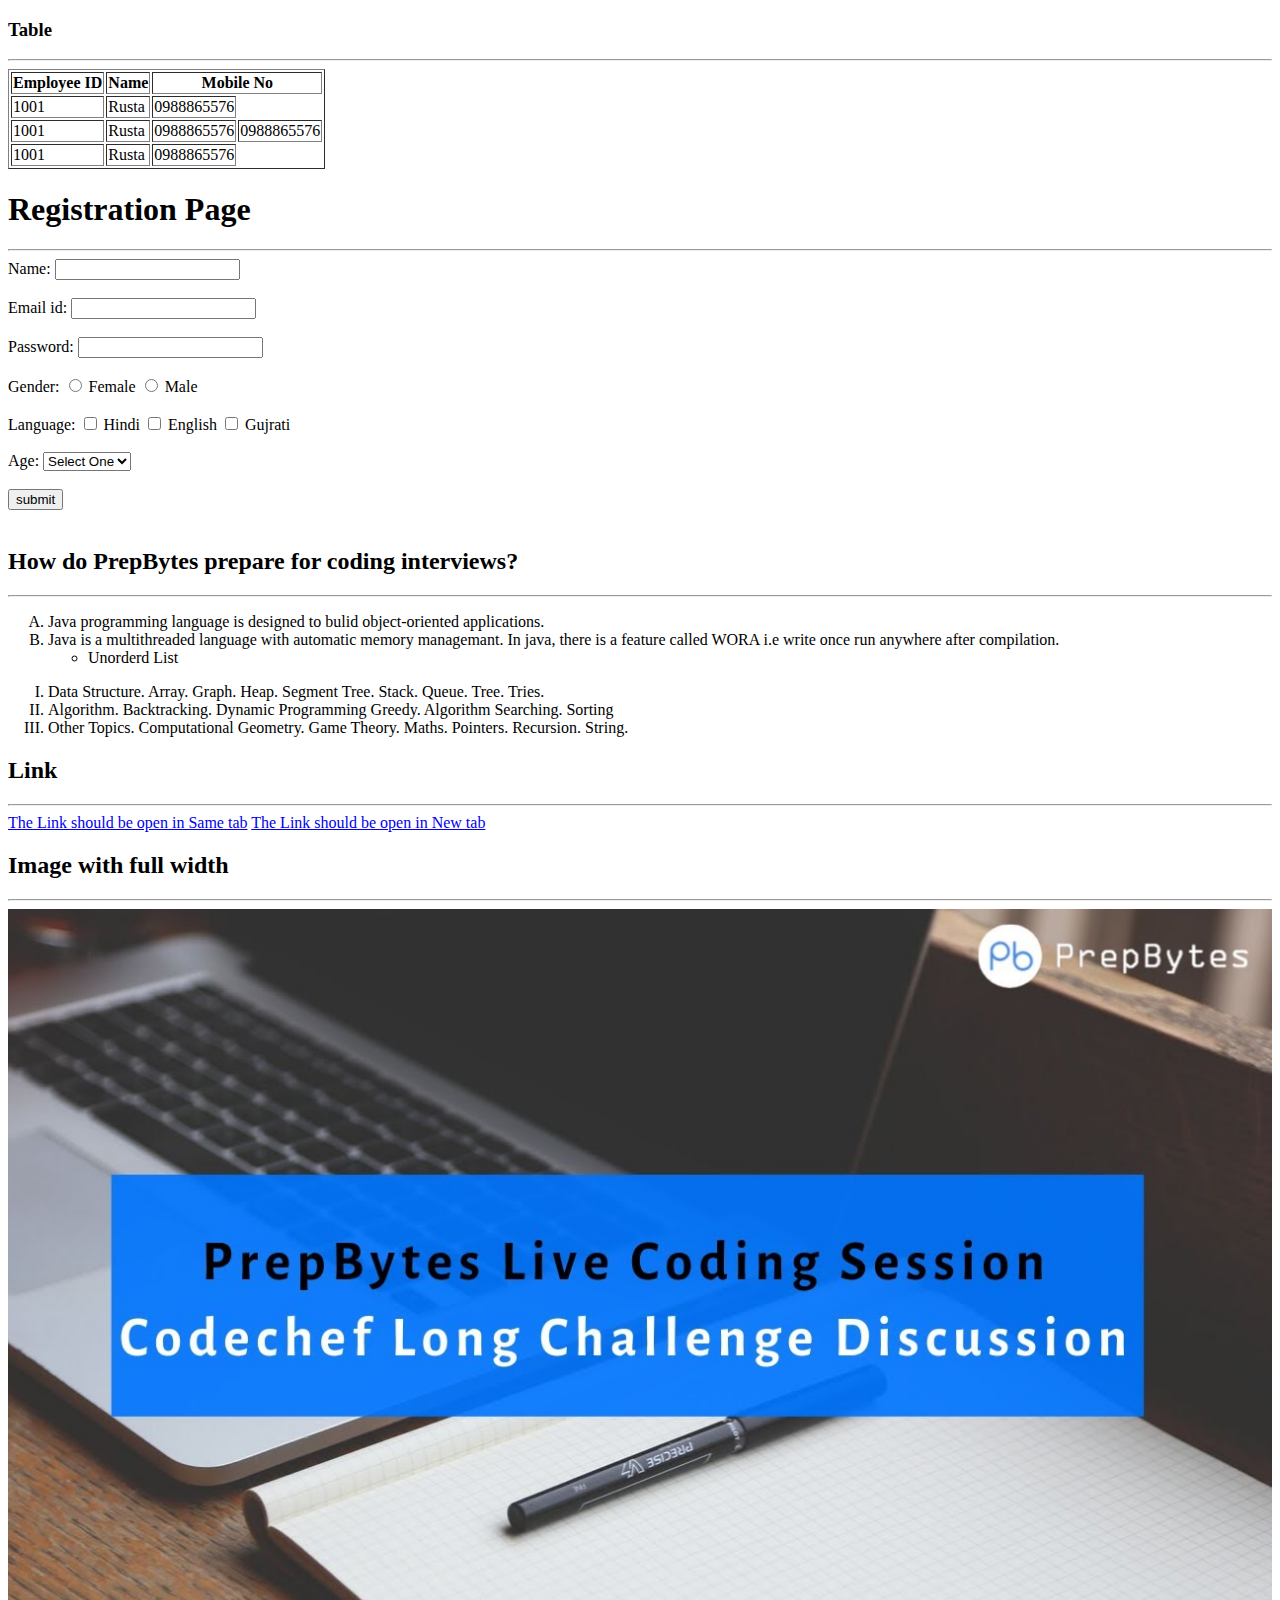
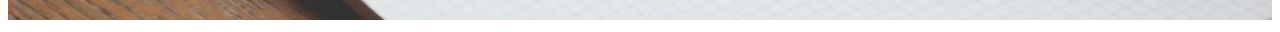
<file: index.html>
<!DOCTYPE html>
<html lang="en">

<head>
    <meta charset="UTF-8">
    <meta http-equiv="X-UA-Compatible" content="IE=edge">
    <meta name="viewport" content="width=device-width, initial-scale=1.0">
    <title>Live Project</title>
</head>

<body>
    <h3>Table</h3>
    <hr>
    <table border="1px solid black">
        <thead>
            <tr>

                <th>Employee ID</th>
                <th>Name</th>
                <th colspan="2">Mobile No</th>
            </tr>
        </thead>
        <tbody>
            <tr>
                <td>1001</td>
                <td>Rusta</td>
                <td>0988865576</td>
            </tr>
            <tr>
                <td>1001</td>
                <td>Rusta</td>
                <td>0988865576</td>
                <td>0988865576</td>
            </tr>
            <tr>
                <td>1001</td>
                <td>Rusta</td>
                <td>0988865576</td>
            </tr>
        </tbody>
    </table>

    <h1>Registration Page</h1>
    <hr>
    <form action="" method="get">
        <div>
            <label>Name:
                <input type="text" name="name">
            </label>
        </div><br>
        <div>
            <label>Email id:
                <input type="email" name="email">
            </label>
        </div><br>
        <div>
            <label>Password:
                <input type="password" name="password">
            </label>
        </div><br>
        <div>
            <label>Gender:
                <input type="radio" name="gender">
                Female
                <input type="radio" name="gender">
                Male
            </label>
        </div><br>
        <div>
            <label>Language:
                <input type="checkbox" name="lang">
                Hindi
                <input type="checkbox" name="lang">
                English
                <input type="checkbox" name="lang">
                Gujrati
            </label>
        </div><br>
        <div>
            <label>Age:

                <select name="Age">
                    <option value="select">Select One</option>
                    <option value="20">20</option>
                </select>
            </label>
        </div><br>
        <div>
            <input type="submit" value="submit">
        </div><br>
    </form>

    <h2>How do PrepBytes prepare for coding interviews?</h2>
    <hr>
    <ol type="A">
        <li>Java programming language is designed to bulid object-oriented applications.</li>
        <li>Java is a multithreaded language with automatic memory managemant. In java, there is a feature called WORA
            i.e write once run anywhere after compilation. </li>
        <ul type="circle">
            <li>Unorderd List</li>
        </ul>
    </ol>
    <ol type="I">
        <li>Data Structure. Array. Graph. Heap. Segment Tree. Stack. Queue. Tree. Tries. </li>
        <li>Algorithm. Backtracking. Dynamic Programming Greedy. Algorithm Searching. Sorting</li>
        <li>Other Topics. Computational Geometry. Game Theory. Maths. Pointers. Recursion. String.</li>
    </ol>

    <h2>Link</h2>
    <hr>
    <a
        href="https://www.prepbytes.com/?utm_source=gadbrandkeyword&utm_medium=prepbyteskeyword&utm_campaign=brandcampaign&gclid=CjwKCAiAl9efBhAkEiwA4ToritSkjxL2Vb53uxcJBVoyTNwN3W4RHOhVdf3z9tDN4s-j_0clpZeNqhoChxUQAvD_BwE">The
        Link should be open in Same tab</a>
    <a href="https://www.prepbytes.com/?utm_source=gadbrandkeyword&utm_medium=prepbyteskeyword&utm_campaign=brandcampaign&gclid=CjwKCAiAl9efBhAkEiwA4ToritSkjxL2Vb53uxcJBVoyTNwN3W4RHOhVdf3z9tDN4s-j_0clpZeNqhoChxUQAvD_BwE"
        target="_blank">The Link should be open in New tab</a>

    <h2>Image with full width</h2>
    <hr>
    <img src="image.jpg" alt="image full width" width="100%">
</body>

</html>
</file>
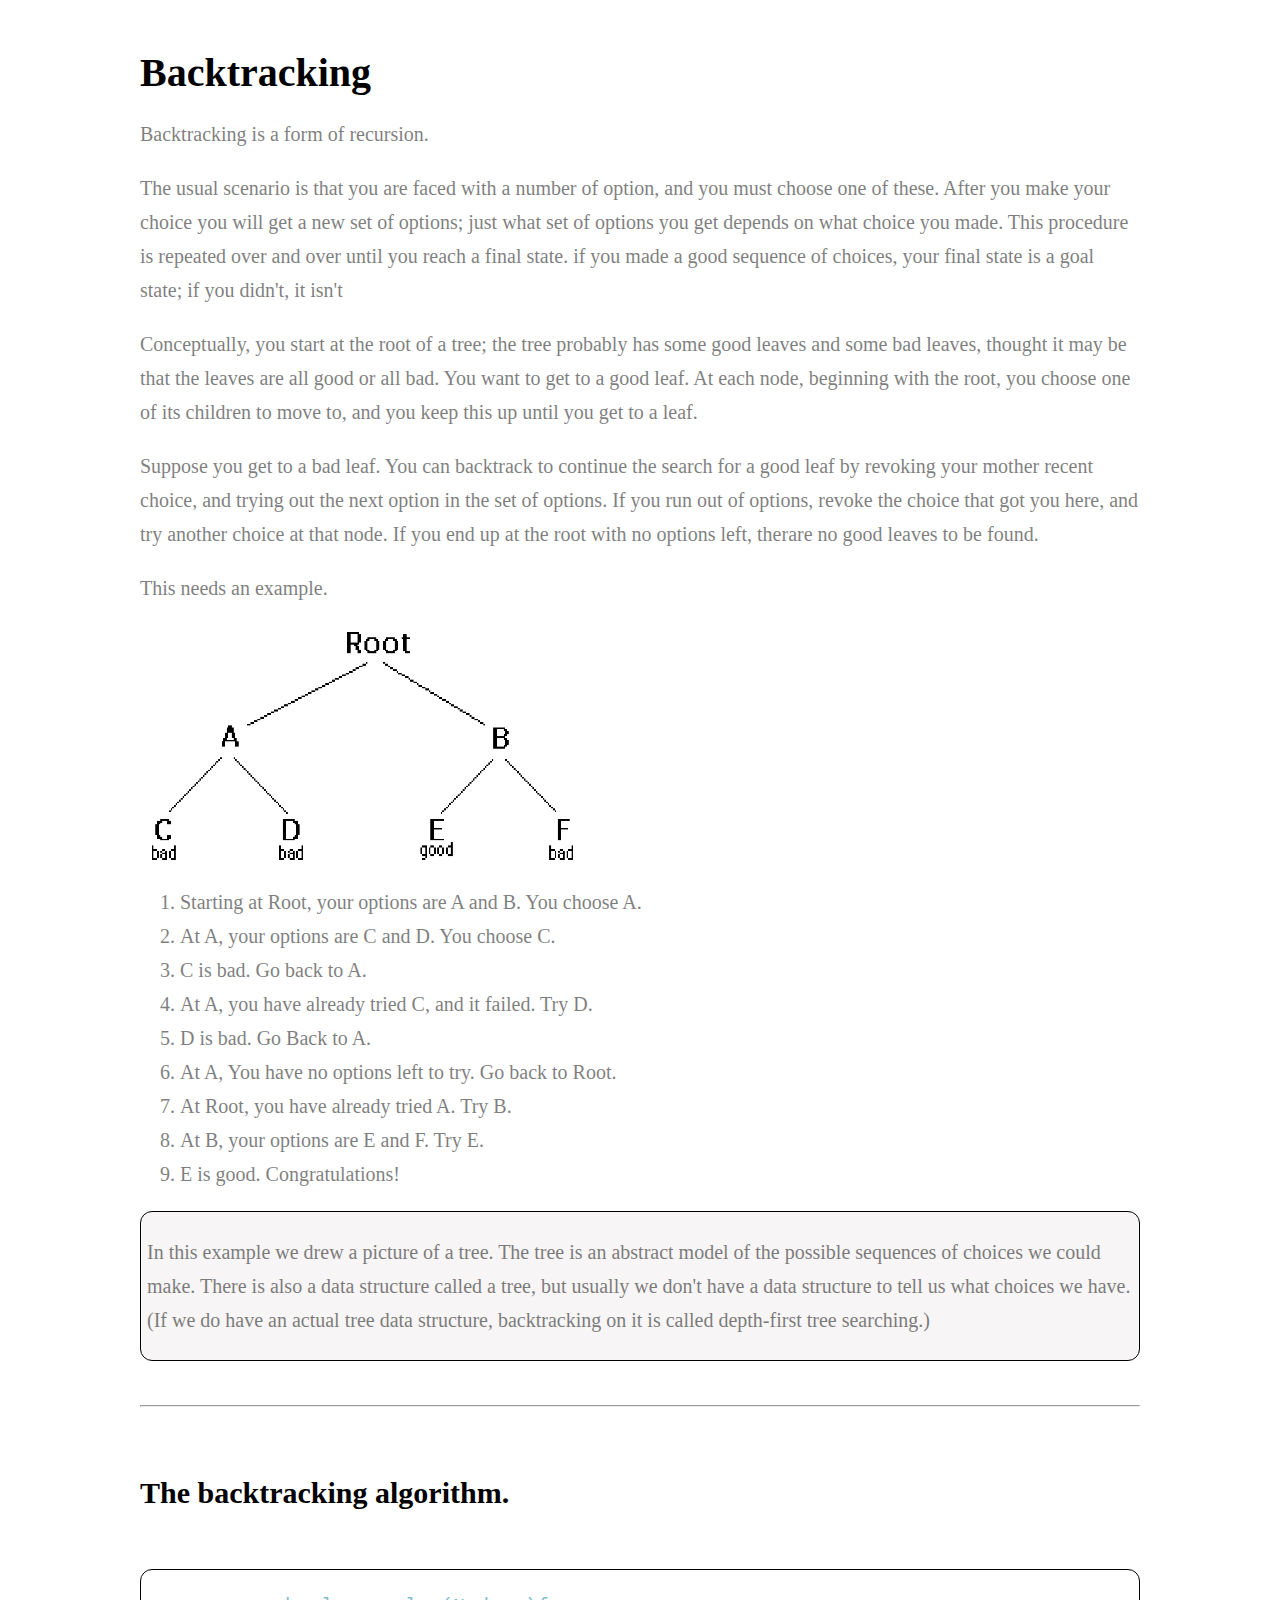
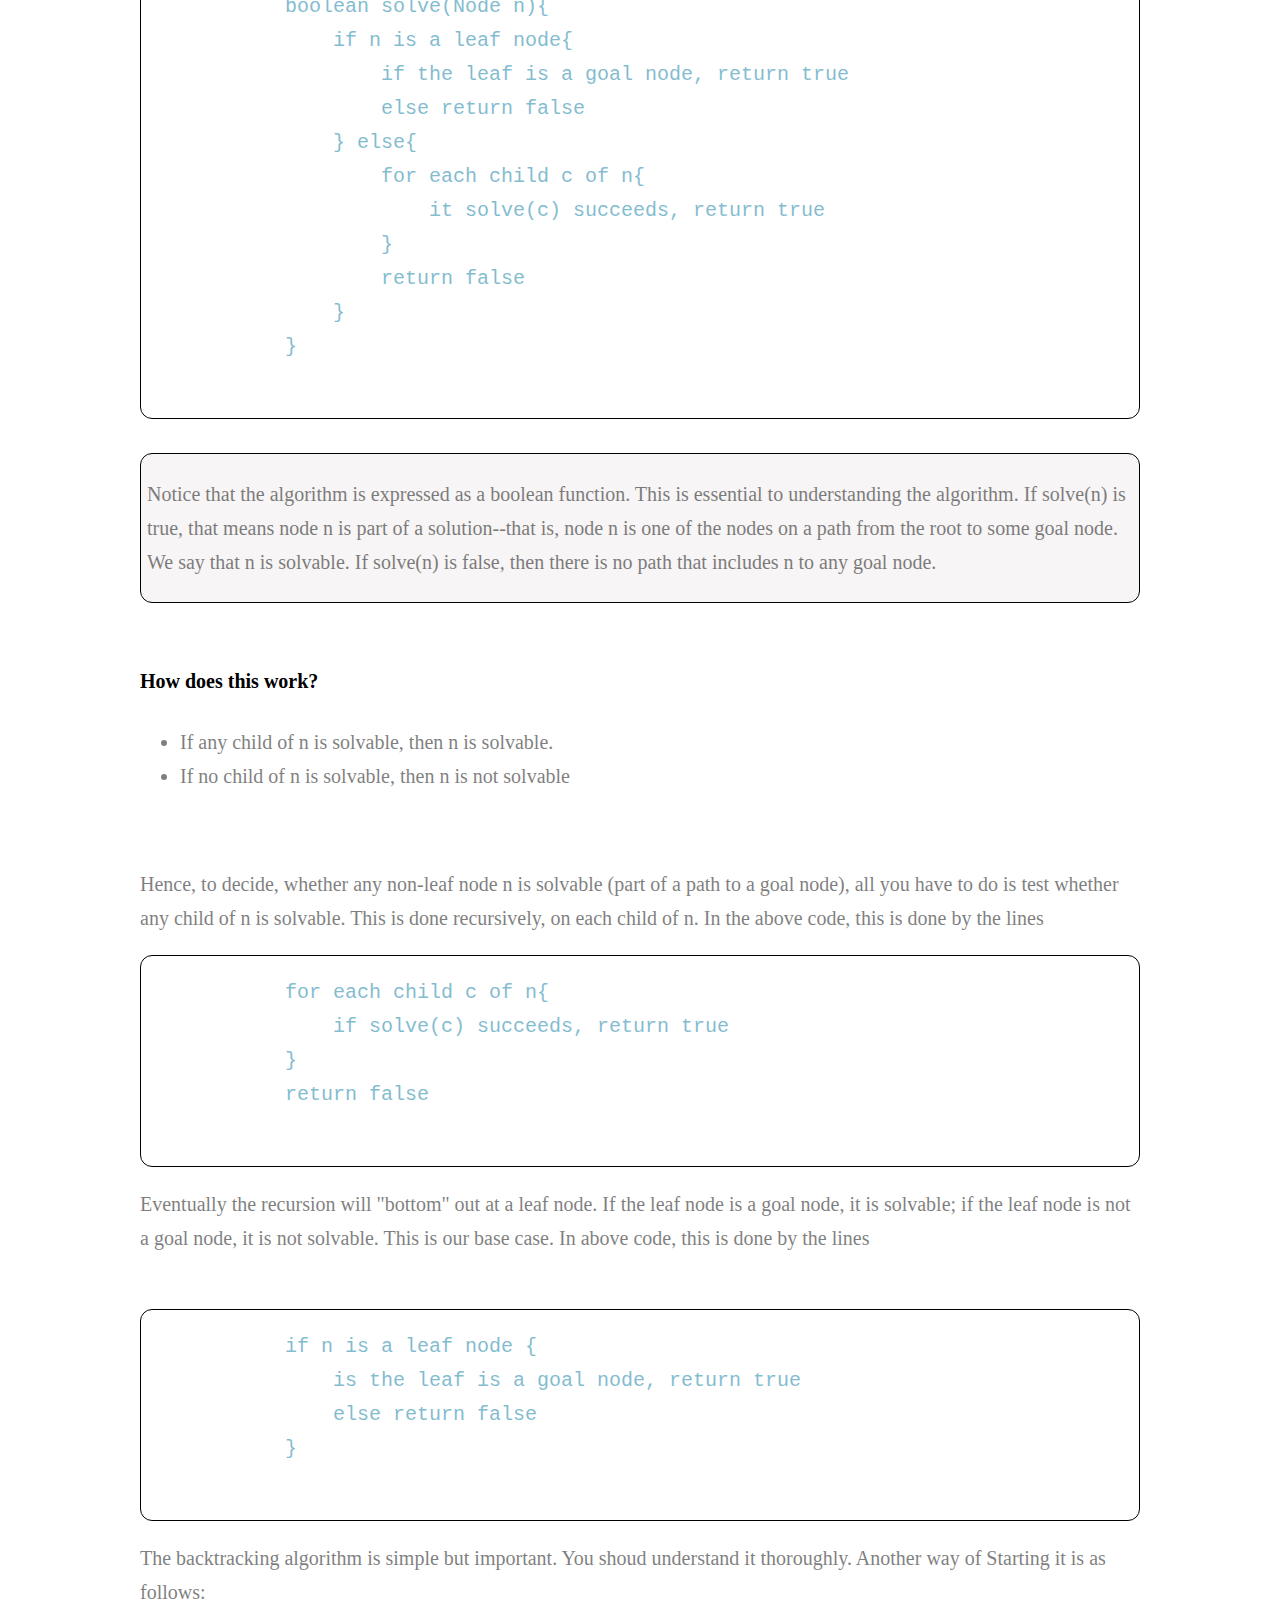
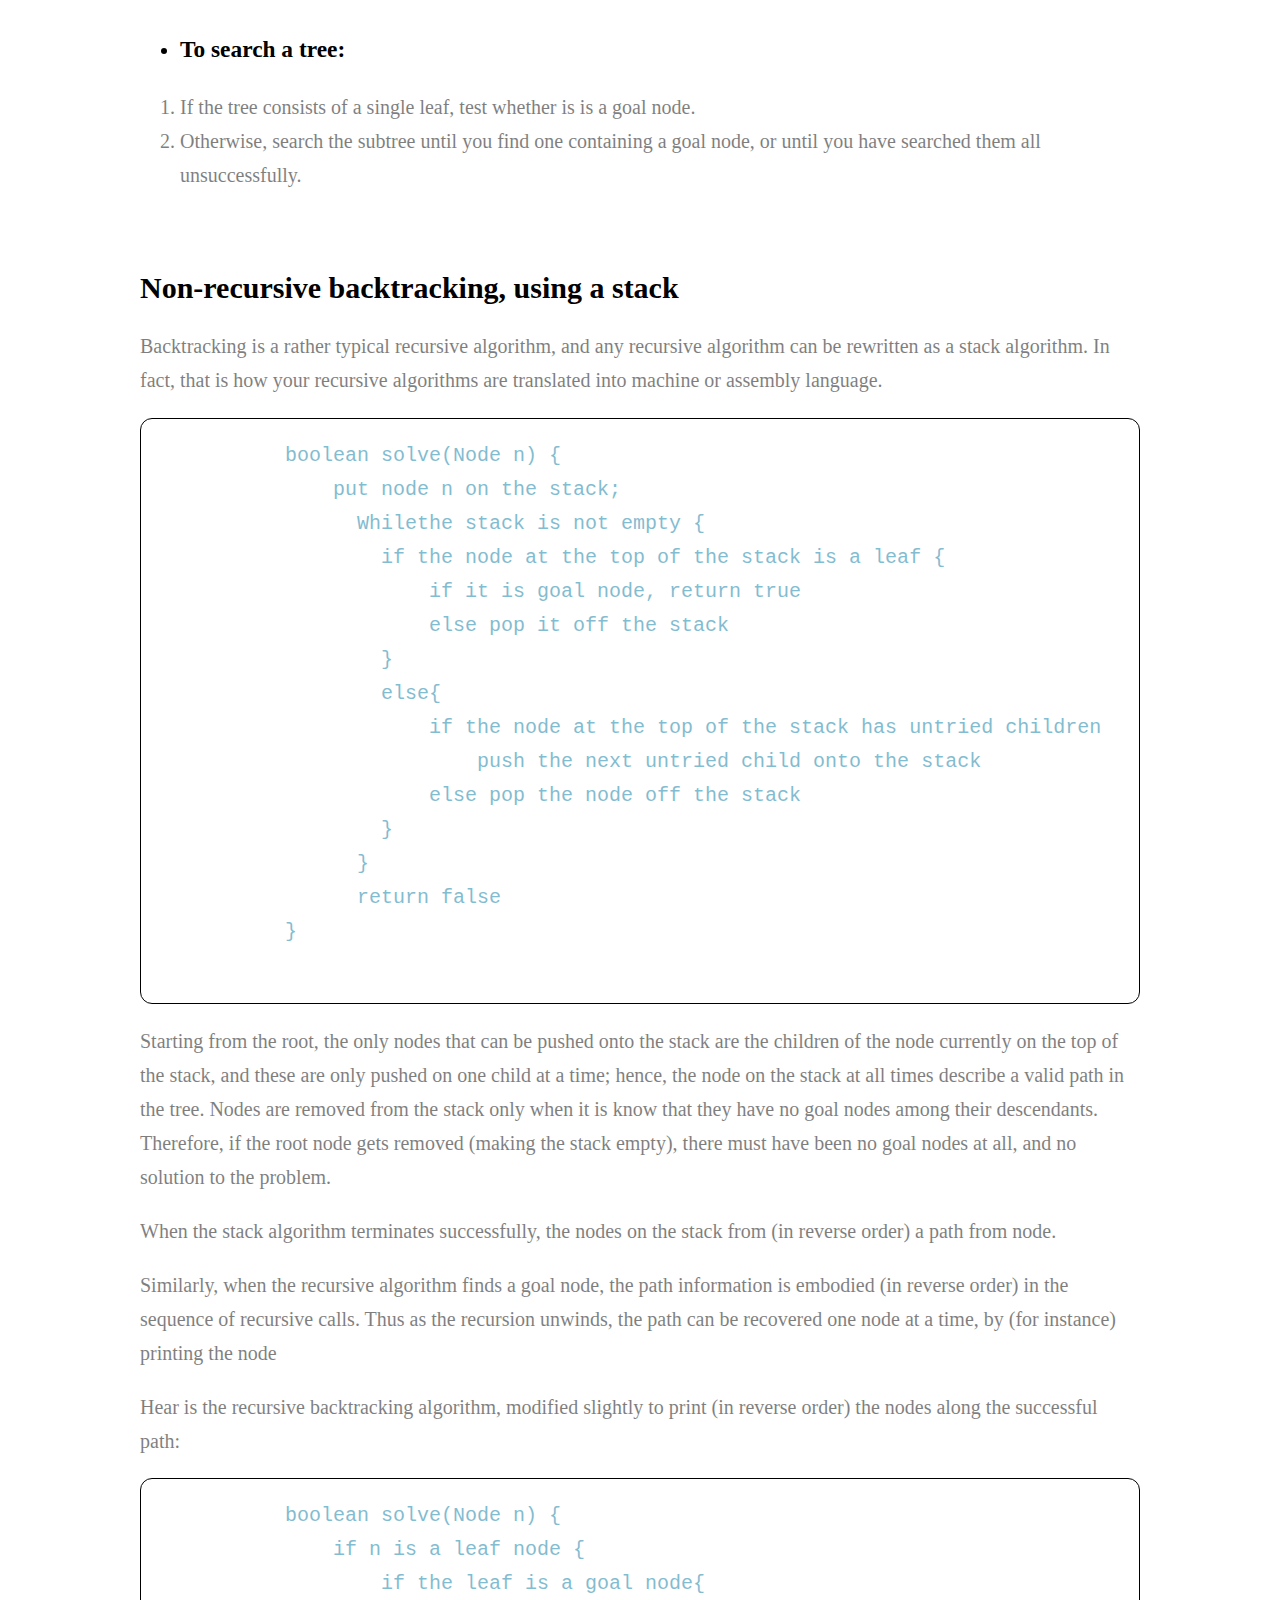
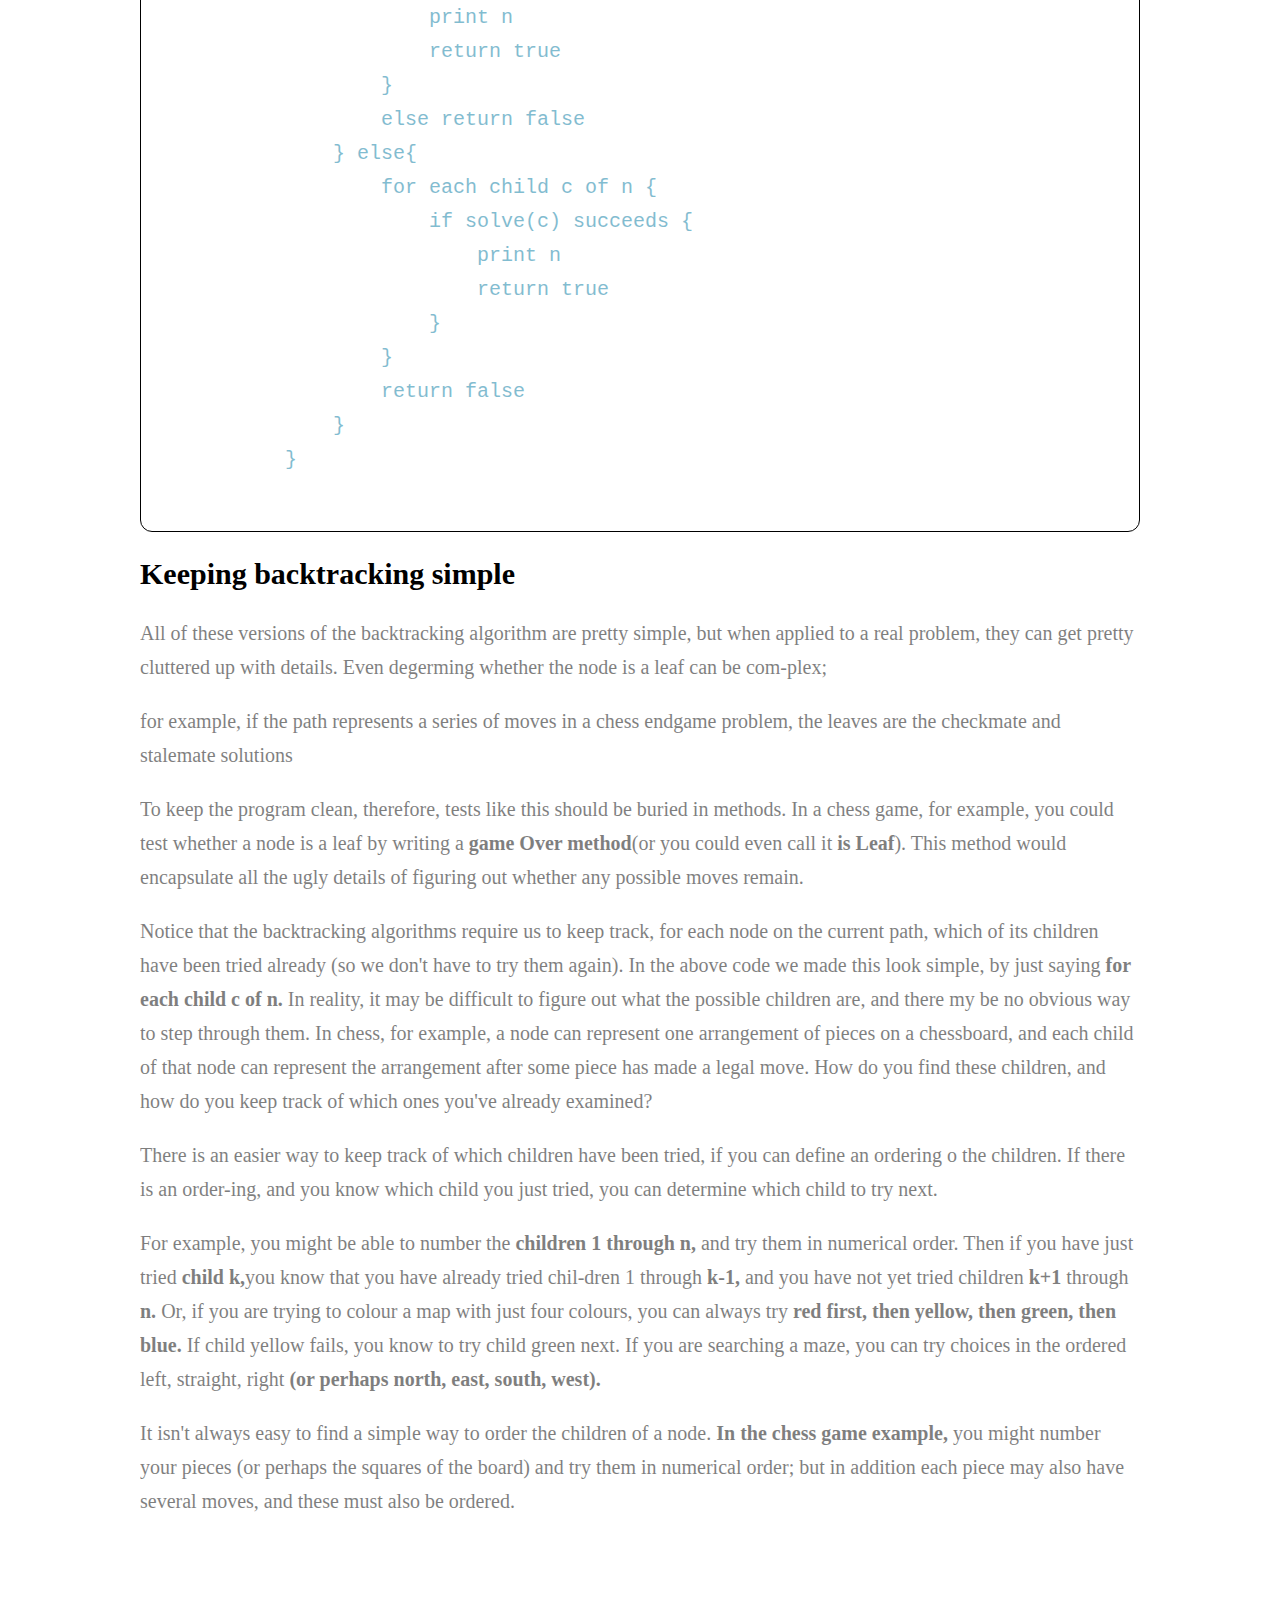
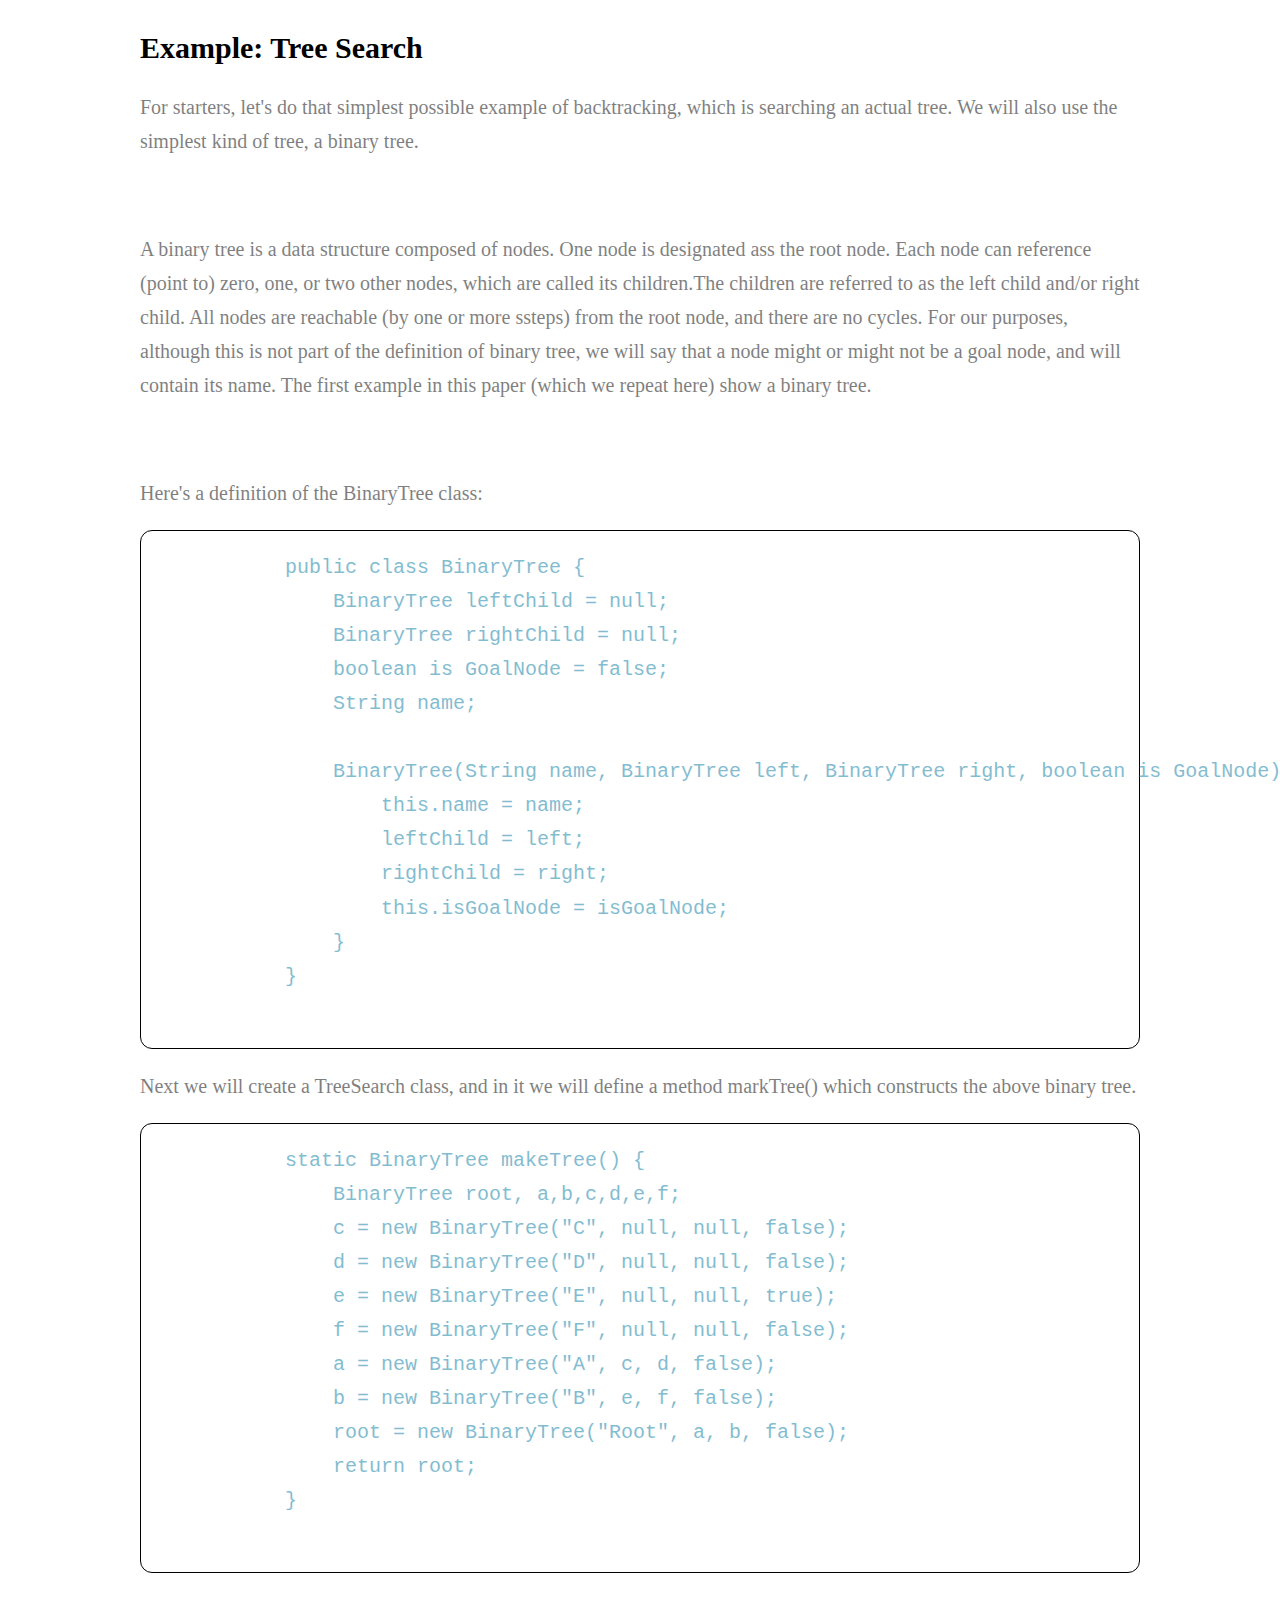
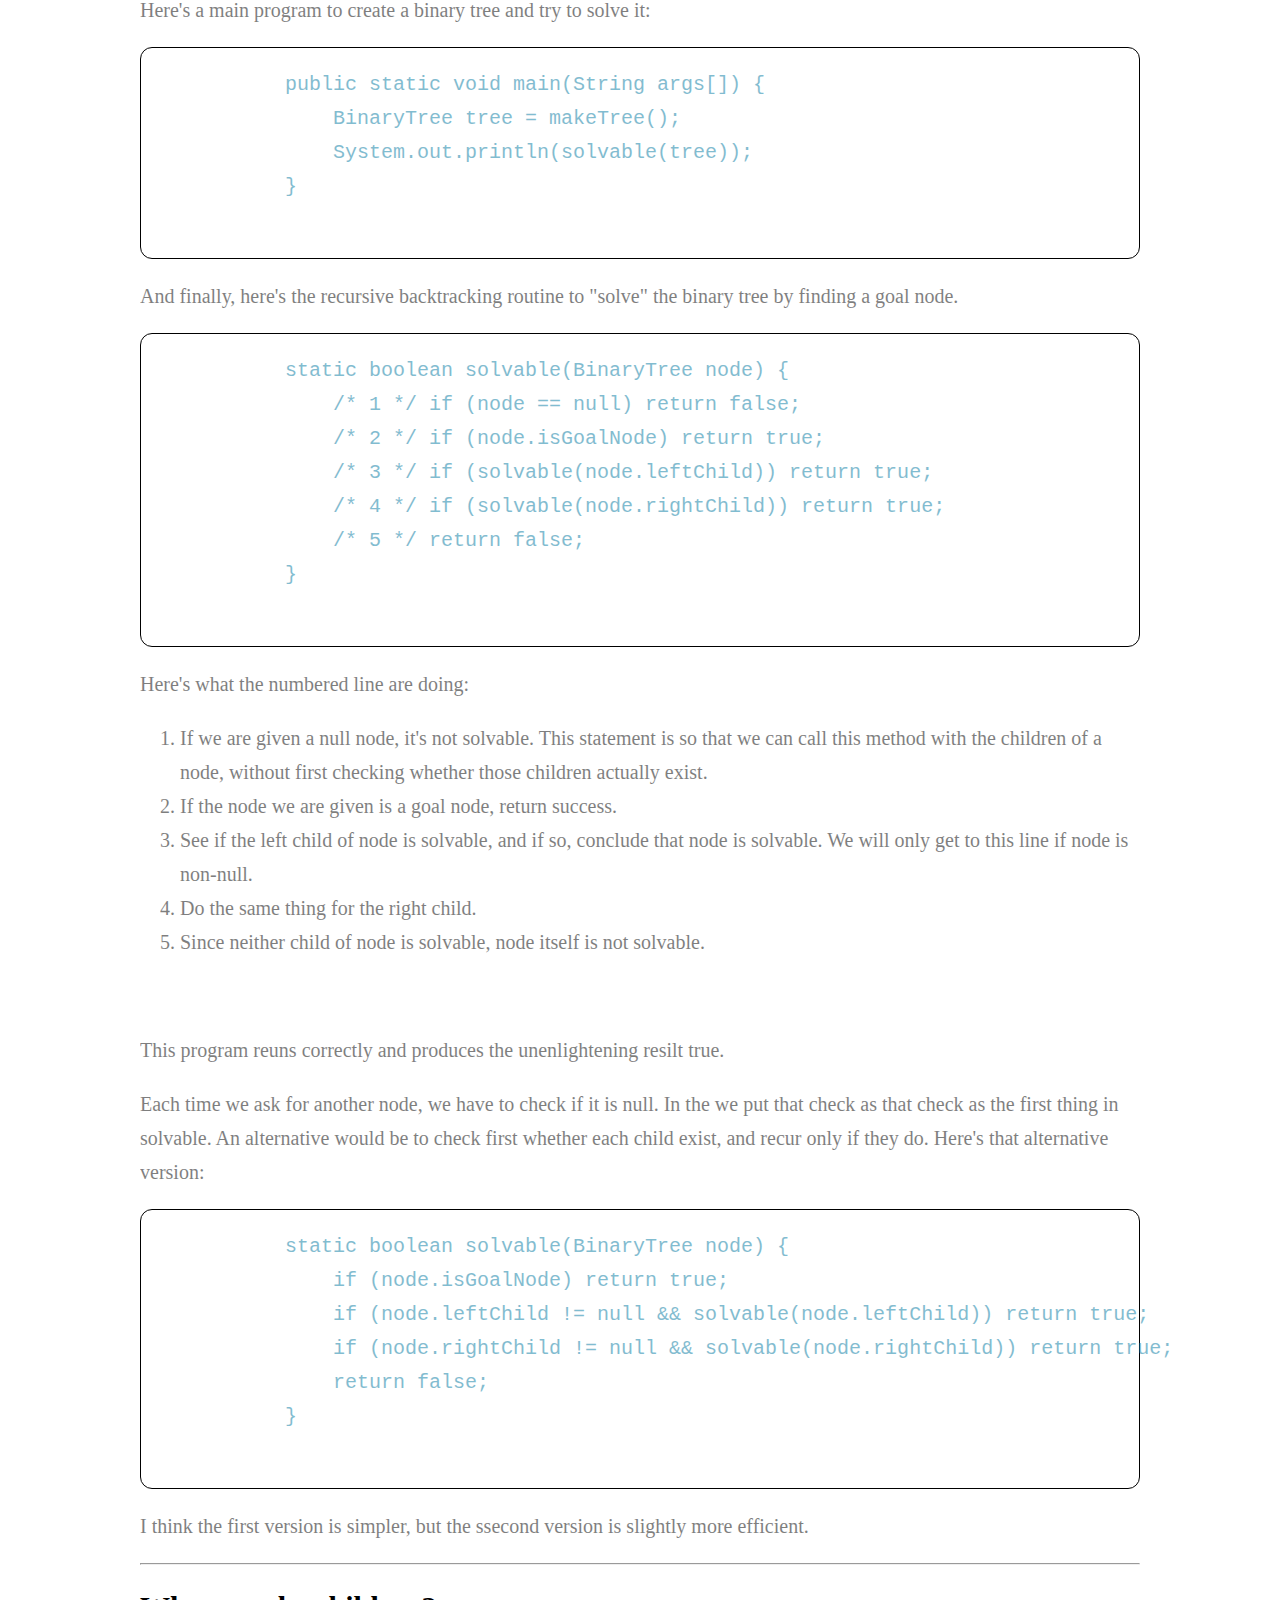
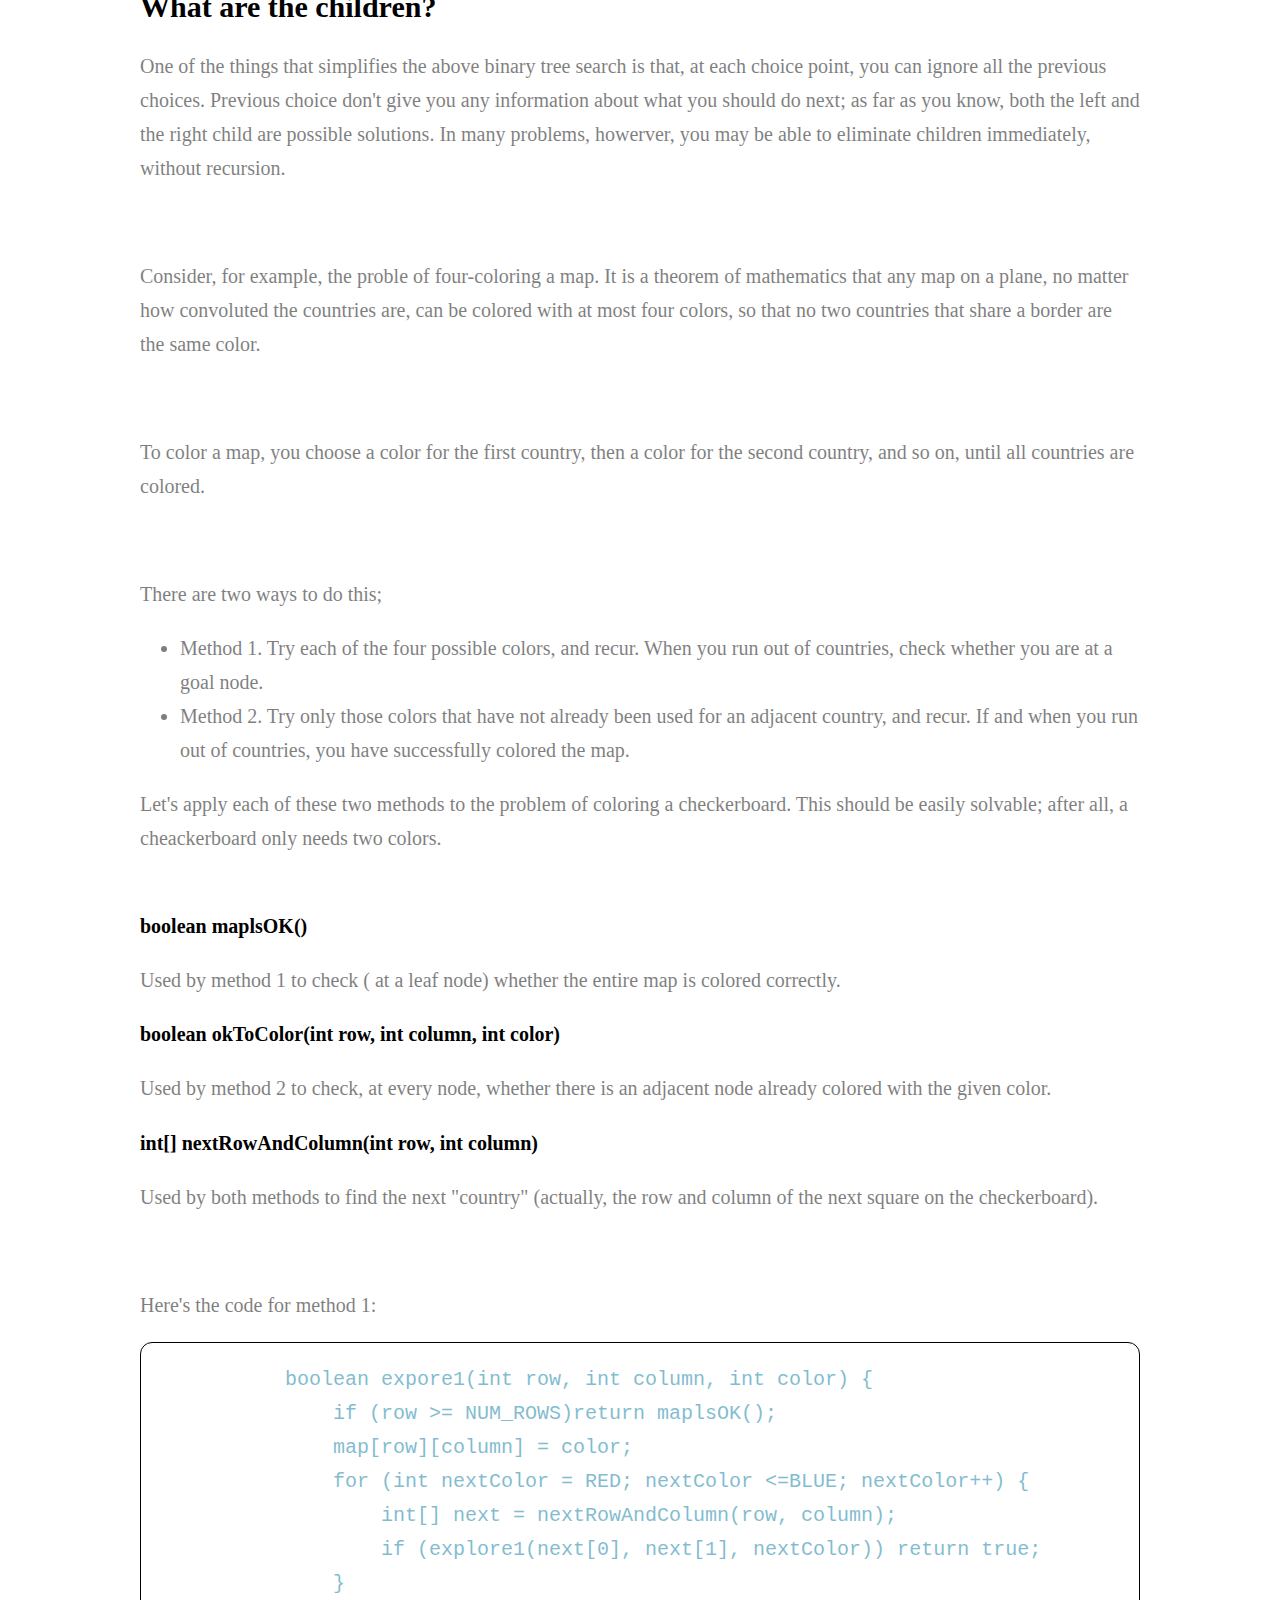
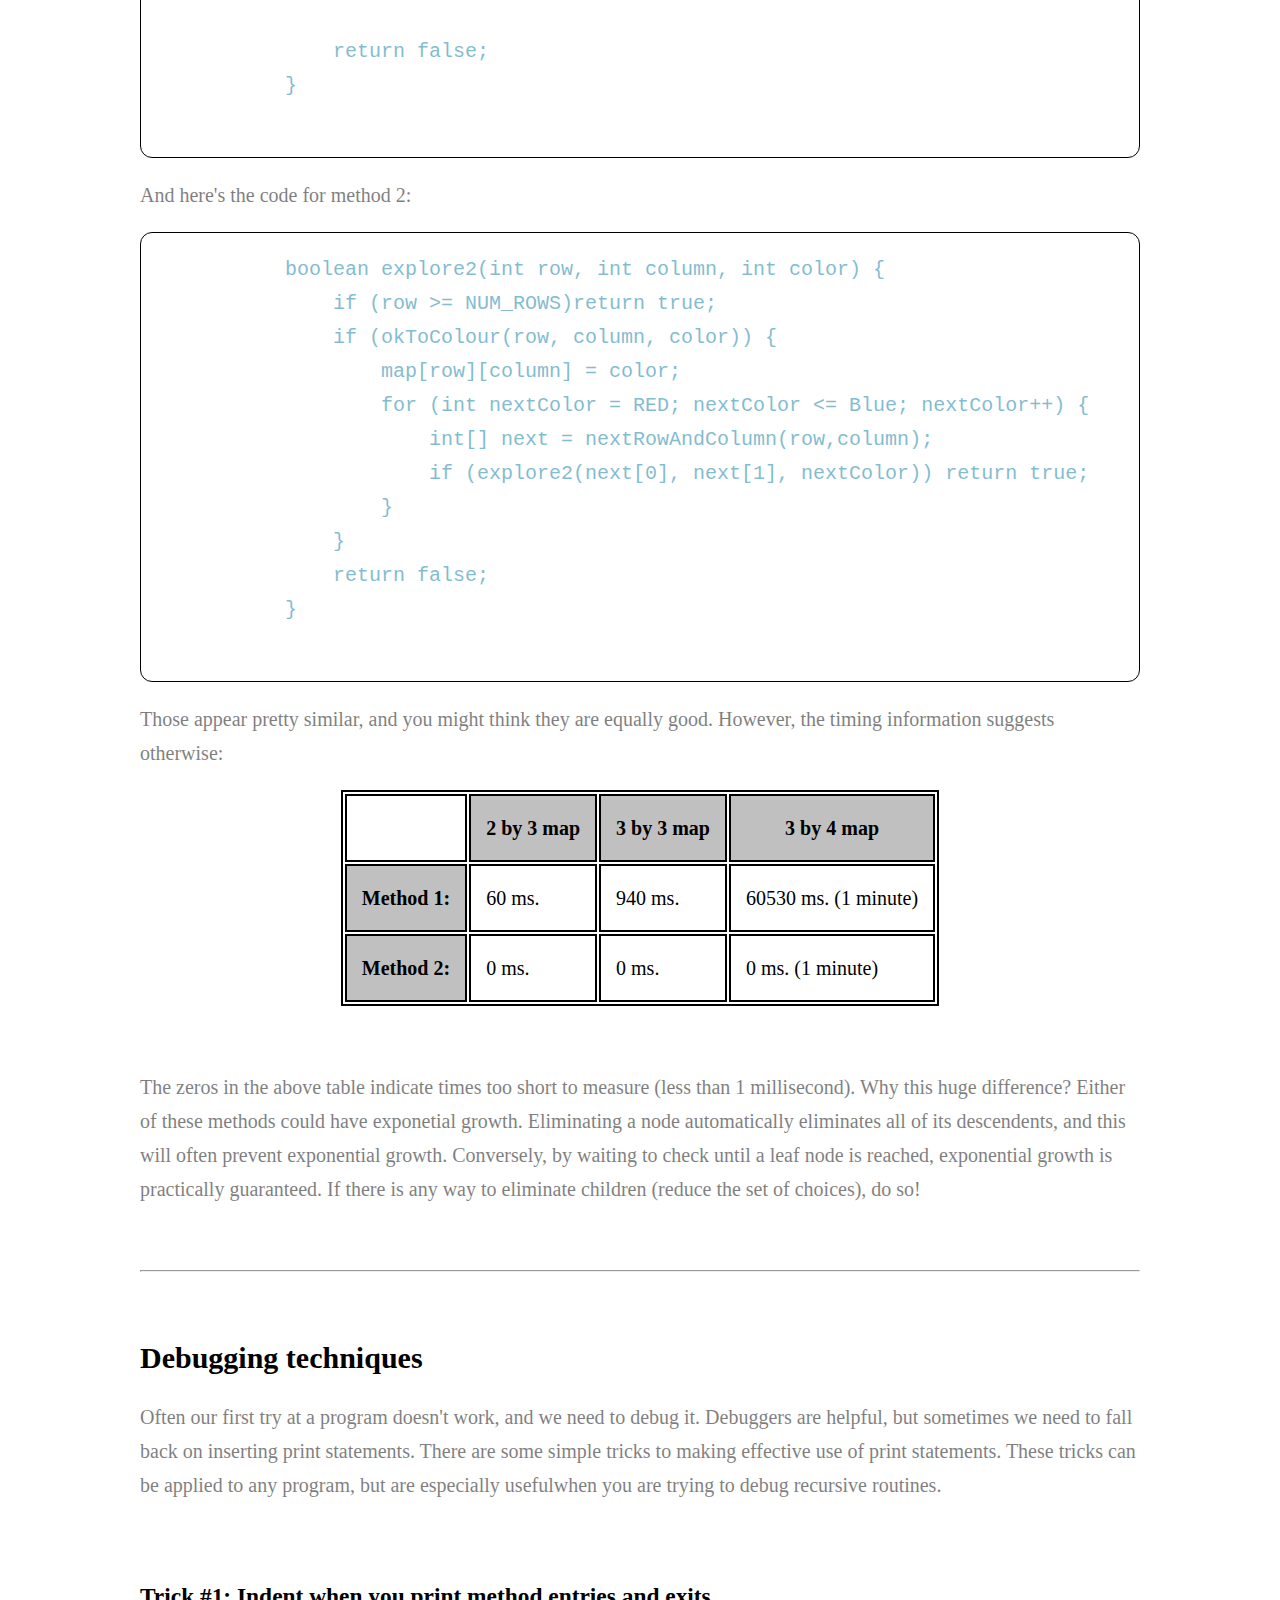
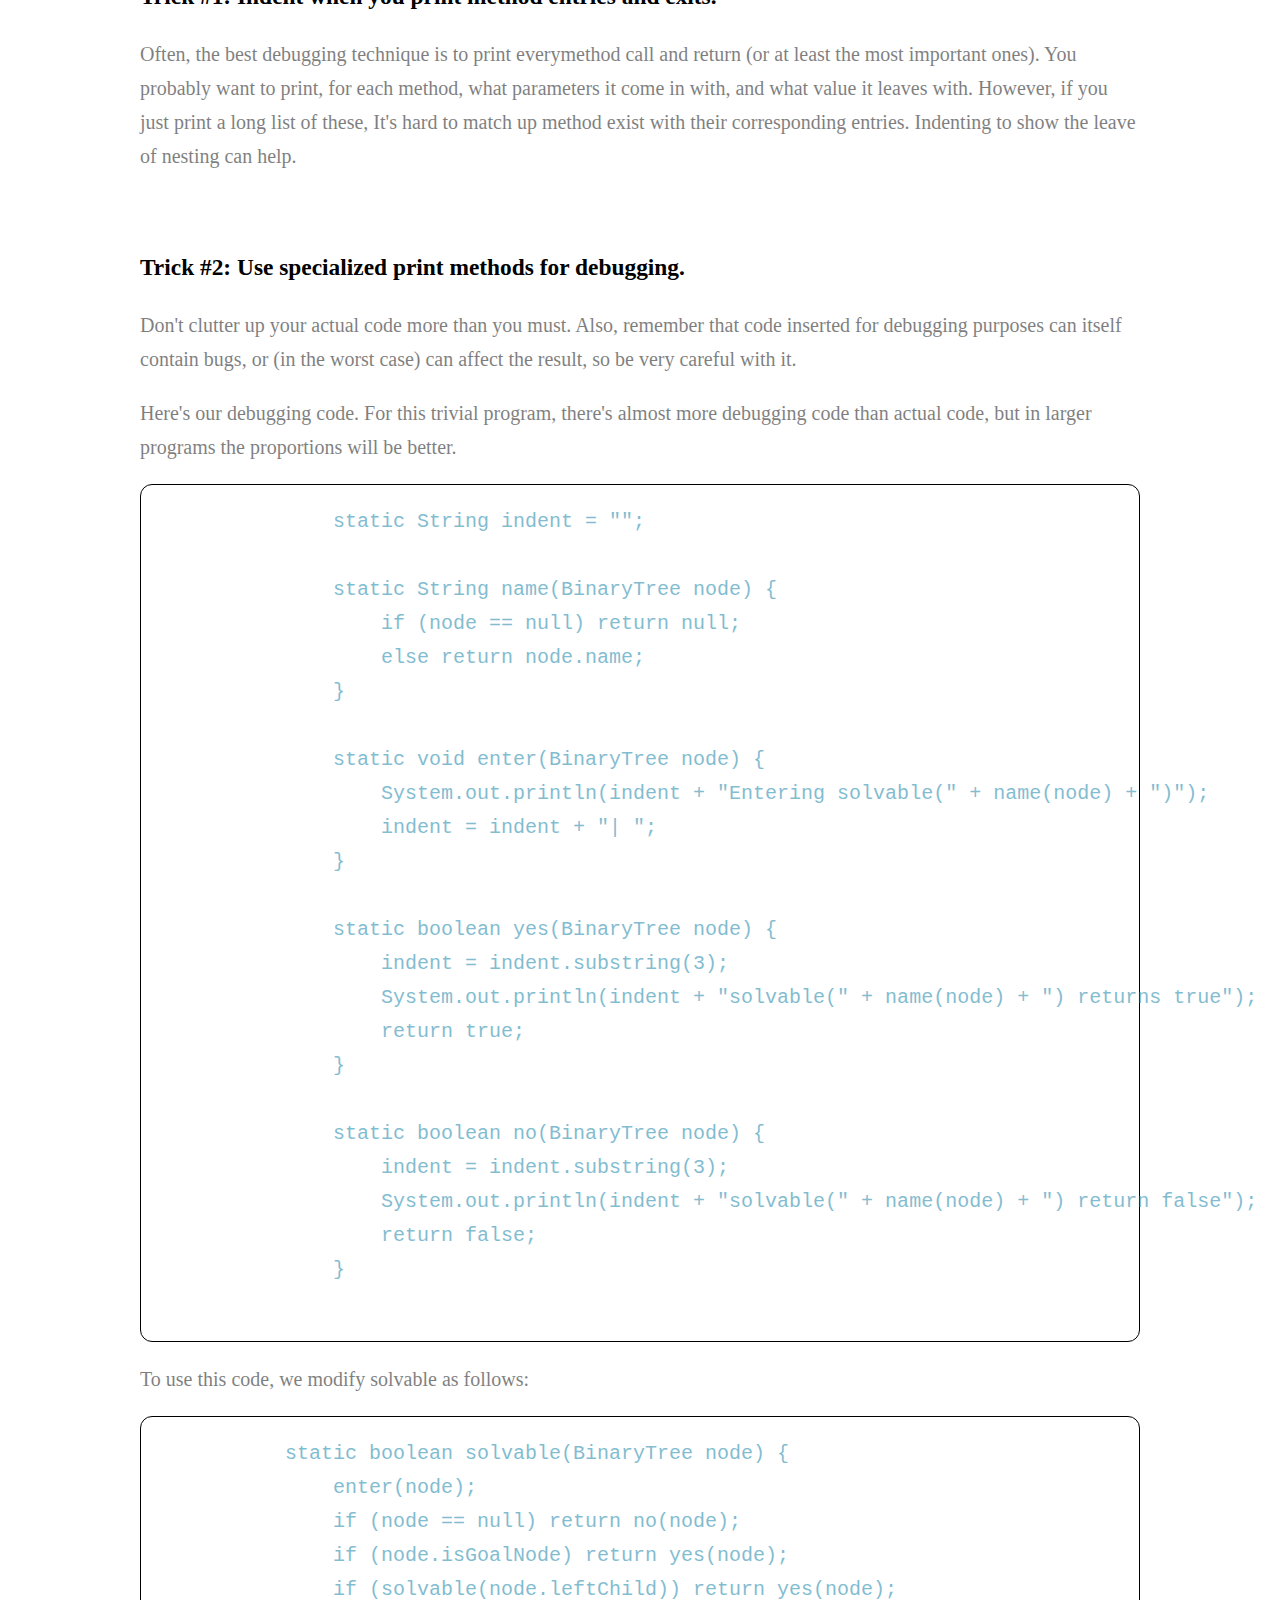
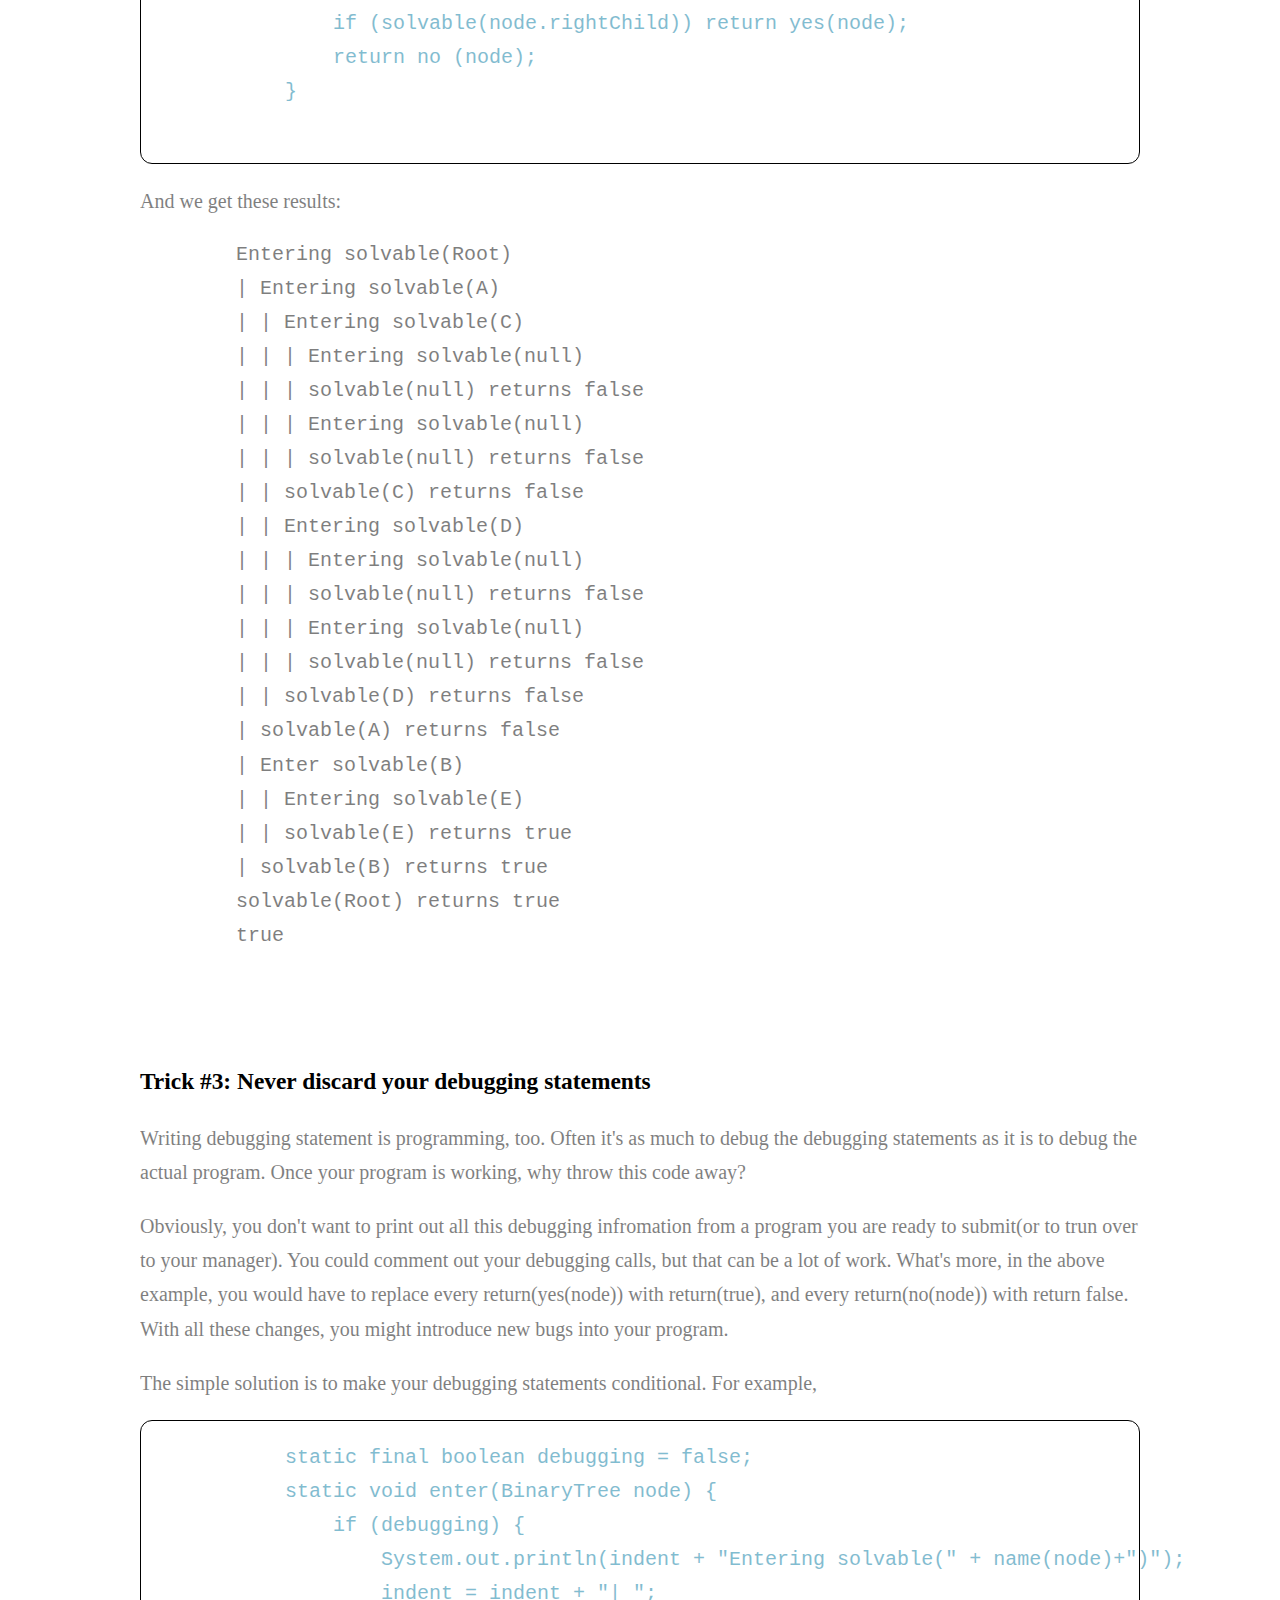
<file: HTML_Project/index.html>
<!DOCTYPE html>
<html lang="en">

<head>
    <meta charset="UTF-8">
    <meta http-equiv="X-UA-Compatible" content="IE=edge">
    <meta name="viewport" content="width=device-width, initial-scale=1.0">
    <title>Backtraking-Project</title>
</head>
<link rel="stylesheet" href="style.css">
<body>
    <h1>Backtracking</h1>

    <p>Backtracking is a form of recursion.</p>
    <p>The usual scenario is that you are faced with a number of option, and you must choose one of these. After you
        make your choice you will get a new set of options; just what set of options you get depends on what choice
        you
        made. This procedure is repeated over and over until you reach a final state. if you made a good sequence of
        choices, your final state is a goal state; if you didn't, it isn't </p>
    <p>Conceptually, you start at the root of a tree; the tree probably has some good leaves and some bad leaves,
        thought it may be that the leaves are all good or all bad. You want to get to a good leaf. At each node,
        beginning with the root, you choose one of its children to move to, and you keep this up until you get to a
        leaf.</p>
    <p>Suppose you get to a bad leaf. You can backtrack to continue the search for a good leaf by revoking your
        mother
        recent choice, and trying out the next option in the set of options. If you run out of options, revoke the
        choice that got you here, and try another choice at that node. If you end up at the root with no options
        left,
        therare no good leaves to be found.</p>


    <p>This needs an example.</p>
    <img src="./IMG/Image_root@2x.png" alt="root" id="root">
    <ol type="1">
        <li>Starting at Root, your options are A and B. You choose A.</li>
        <li>At A, your options are C and D. You choose C.</li>
        <li>C is bad. Go back to A.</li>
        <li>At A, you have already tried C, and it failed. Try D.</li>
        <li>D is bad. Go Back to A.</li>
        <li>At A, You have no options left to try. Go back to Root.</li>
        <li>At Root, you have already tried A. Try B.</li>
        <li>At B, your options are E and F. Try E.</li>
        <li>E is good. Congratulations!</li>
    </ol>


    <div class="ex">
        <p>In this example we drew a picture of a tree. The tree is an abstract model of the possible sequences of
            choices we could make. There is also a data structure called a tree, but usually we don't have a data
            structure to tell us what choices we have. (If we do have an actual tree data structure, backtracking on it
            is called depth-first tree searching.)</p>
    </div> <br>
    <hr>
    <br>
    <h2>The backtracking algorithm.</h2>
    <br>
    <div>
        <pre>
            boolean solve(Node n){
                if n is a leaf node{
                    if the leaf is a goal node, return true
                    else return false
                } else{
                    for each child c of n{
                        it solve(c) succeeds, return true
                    }
                    return false
                }
            }
        </pre>
    </div>
    <br>
    <div class="ex">
        <p>Notice that the algorithm is expressed as a boolean function. This is essential to understanding the
            algorithm. If solve(n) is true, that means node n is part of a solution--that is, node n is one of the nodes
            on a path from the root to some goal node. We say that n is solvable. If solve(n) is false, then there is no
            path that includes n to any goal node.</p>
    </div><br>

    <h4>How does this work?</h4>
    <ul type="dise">
        <li>If any child of n is solvable, then n is solvable.</li>
        <li>If no child of n is solvable, then n is not solvable</li>
    </ul>
    <br>
    <p>Hence, to decide, whether any non-leaf node n is solvable (part of a path to a goal node), all you have to do is
        test whether any child of n is solvable. This is done recursively, on each child of n. In the above code, this
        is done by the lines </p>

    <div>
        <pre>
            for each child c of n{
                if solve(c) succeeds, return true
            }
            return false
        </pre>
    </div>
    <p>Eventually the recursion will "bottom" out at a leaf node. If the leaf node is a goal node, it is solvable; if
        the leaf node is not a goal node, it is not solvable. This is our base case. In above code, this is done by the
        lines</p>
    <br>
    <div>
        <pre>
            if n is a leaf node {
                is the leaf is a goal node, return true
                else return false
            }
        </pre>
    </div>
    <p>The backtracking algorithm is simple but important. You shoud understand it thoroughly. Another way of Starting
        it is as follows:</p>

    <ul class="la">
        <li>
            <h3>To search a tree:</h3>
        </li>
    </ul>
    <ol>
        <li>If the tree consists of a single leaf, test whether is is a goal node.</li>
        <li>Otherwise, search the subtree until you find one containing a goal node, or until you have searched them all
            unsuccessfully.</li>
    </ol>
    <br>

    <h2>Non-recursive backtracking, using a stack</h2>
    <p>Backtracking is a rather typical recursive algorithm, and any recursive algorithm can be rewritten as a stack
        algorithm. In fact, that is how your recursive algorithms are translated into machine or assembly language.</p>

    <div>
        <pre>
            boolean solve(Node n) {
                put node n on the stack;
                  Whilethe stack is not empty {
                    if the node at the top of the stack is a leaf {
                        if it is goal node, return true
                        else pop it off the stack
                    }
                    else{
                        if the node at the top of the stack has untried children
                            push the next untried child onto the stack
                        else pop the node off the stack
                    }
                  }
                  return false
            }
        </pre>
    </div>
    <p>Starting from the root, the only nodes that can be pushed onto the stack are the children of the node currently
        on
        the top of the stack, and these are only pushed on one child at a time; hence, the node on the stack at all
        times describe a valid path in the tree. Nodes are removed from the stack only when it is know that they have no
        goal nodes among their descendants. Therefore, if the root node gets removed (making the stack empty), there
        must
        have been no goal nodes at all, and no solution to the problem.</p>
    <p>When the stack algorithm terminates successfully, the nodes on the stack from (in reverse order) a path from
        node.</p>
    <p>Similarly, when the recursive algorithm finds a goal node, the path information is embodied (in reverse order) in
        the sequence of recursive calls. Thus as the recursion unwinds, the path can be recovered one node at a time, by
        (for instance) printing the node</p>
    <p>Hear is the recursive backtracking algorithm, modified slightly to print (in reverse order) the nodes along the
        successful path:</p>

    <div>
        <pre>
            boolean solve(Node n) {
                if n is a leaf node {
                    if the leaf is a goal node{
                        print n
                        return true
                    }
                    else return false
                } else{
                    for each child c of n {
                        if solve(c) succeeds {
                            print n 
                            return true
                        }
                    }
                    return false
                }
            } 
        </pre>
    </div>

    <h2>Keeping backtracking simple</h2>
    <p>All of these versions of the backtracking algorithm are pretty simple, but when applied to a real problem, they
        can get pretty cluttered up with details. Even degerming whether the node is a leaf can be com-plex;</p>
    <p>for example, if the path represents a series of moves in a chess endgame problem, the leaves are the checkmate
        and stalemate solutions</p>
    <p>To keep the program clean, therefore, tests like this should be buried in methods. In a chess game, for example,
        you could test whether a node is a leaf by writing a <strong>game Over method</strong>(or you could even call it
        <strong>is Leaf</strong>). This method would encapsulate all the ugly details of figuring out whether any
        possible moves remain.
    </p>
    <p>Notice that the backtracking algorithms require us to keep track, for each node on the current path, which of its
        children have been tried already (so we don't have to try them again). In the above code we made this look
        simple, by just saying <strong>for each child c of n.</strong> In reality, it may be difficult to figure out
        what the possible children are, and there my be no obvious way to step through them. In chess, for example, a
        node can represent one arrangement of pieces on a chessboard, and each child of that node can represent the
        arrangement after some piece has made a legal move. How do you find these children, and how do you keep track of
        which ones you've already examined? </p>
    <p>There is an easier way to keep track of which children have been tried, if you can define an ordering o the
        children. If there is an order-ing, and you know which child you just tried, you can determine which child to
        try next.</p>
    <p>For example, you might be able to number the <strong>children 1 through n,</strong> and try them in numerical
        order. Then if you have just tried <strong>child k,</strong>you know that you have already tried chil-dren 1
        through <strong>k-1,</strong> and you have not yet tried children <strong>k+1</strong> through
        <strong>n.</strong> Or, if you are trying to colour a map with just four colours, you can always try <strong>red
            first, then yellow, then green, then blue.</strong> If child yellow fails, you know to try child green next.
        If you are searching a maze, you can try choices in the ordered left, straight, right <strong>(or perhaps north,
            east, south, west).</strong>
    </p>
    <p>It isn't always easy to find a simple way to order the children of a node. <strong>In the chess game
            example,</strong> you might number your pieces (or perhaps the squares of the board) and try them in
        numerical order; but in addition each piece may also have several moves, and these must also be ordered. </p>
    <br><br>

    <h2>Example: Tree Search</h2>
    <p>For starters, let's do that simplest possible example of backtracking, which is searching an actual tree. We will
        also use the simplest kind of tree, a binary tree.</p>
    <br>
    <p>A binary tree is a data structure composed of nodes. One node is designated ass the root node. Each node can
        reference (point to) zero, one, or two other nodes, which are called its children.The children are referred to
        as the left child and/or right child. All nodes are reachable (by one or more ssteps) from the root node, and
        there are no cycles. For our purposes, although this is not part of the definition of binary tree, we will say
        that a node might or might not be a goal node, and will contain its name. The first example in this paper (which
        we repeat here) show a binary tree.</p>
    <br>
    <p>Here's a definition of the BinaryTree class:</p>

    <div>
        <pre>
            public class BinaryTree {
                BinaryTree leftChild = null;
                BinaryTree rightChild = null;
                boolean is GoalNode = false;
                String name;

                BinaryTree(String name, BinaryTree left, BinaryTree right, boolean is GoalNode) {
                    this.name = name;
                    leftChild = left;
                    rightChild = right;
                    this.isGoalNode = isGoalNode;
                }
            }
        </pre>
    </div>
    <p>Next we will create a TreeSearch class, and in it we will define a method markTree() which constructs the above
        binary tree.</p>
    <div>
        <pre>
            static BinaryTree makeTree() {
                BinaryTree root, a,b,c,d,e,f;
                c = new BinaryTree("C", null, null, false);
                d = new BinaryTree("D", null, null, false);
                e = new BinaryTree("E", null, null, true);
                f = new BinaryTree("F", null, null, false);
                a = new BinaryTree("A", c, d, false);
                b = new BinaryTree("B", e, f, false);
                root = new BinaryTree("Root", a, b, false);
                return root;
            }
        </pre>
    </div>

    <p>Here's a main program to create a binary tree and try to solve it:</p>
    <div>
        <pre>
            public static void main(String args[]) {
                BinaryTree tree = makeTree();
                System.out.println(solvable(tree));
            }
        </pre>
    </div>

    <p>And finally, here's the recursive backtracking routine to "solve" the binary tree by finding a goal node.</p>
    <div>
        <pre>
            static boolean solvable(BinaryTree node) {
                /* 1 */ if (node == null) return false;
                /* 2 */ if (node.isGoalNode) return true;
                /* 3 */ if (solvable(node.leftChild)) return true;
                /* 4 */ if (solvable(node.rightChild)) return true;
                /* 5 */ return false;
            }
        </pre>
    </div>

    <p>Here's what the numbered line are doing:</p>

    <ol type="1">
        <li>If we are given a null node, it's not solvable. This statement is so that we can call this method with the
            children of a node, without first checking whether those children actually exist.</li>
        <li>If the node we are given is a goal node, return success.</li>
        <li>See if the left child of node is solvable, and if so, conclude that node is solvable. We will only get to
            this line if node is non-null.</li>
        <li>Do the same thing for the right child.</li>
        <li>Since neither child of node is solvable, node itself is not solvable.</li>
    </ol>
    <br>
    <p>This program reuns correctly and produces the unenlightening resilt true.</p>
    <p>Each time we ask for another node, we have to check if it is null. In the we put that check as that check as the
        first thing in solvable. An alternative would be to check first whether each child exist, and recur only if they
        do. Here's that alternative version: </p>

    <div>
        <pre>
            static boolean solvable(BinaryTree node) {
                if (node.isGoalNode) return true;
                if (node.leftChild != null && solvable(node.leftChild)) return true;
                if (node.rightChild != null && solvable(node.rightChild)) return true;
                return false;
            }
        </pre>
    </div>
    <p>I think the first version is simpler, but the ssecond version is slightly more efficient.</p>
    <hr>
    <h2>What are the children?</h2>
    <p>One of the things that simplifies the above binary tree search is that, at each choice point, you can ignore all
        the previous choices. Previous choice don't give you any information about what you should do next; as far as
        you know, both the left and the right child are possible solutions. In many problems, howerver, you may be able
        to eliminate children immediately, without recursion.</p><br>
    <p>Consider, for example, the proble of four-coloring a map. It is a theorem of mathematics that any map on a plane,
        no matter how convoluted the countries are, can be colored with at most four colors, so that no two countries
        that share a border are the same color.</p> <br>
    <p>To color a map, you choose a color for the first country, then a color for the second country, and so on, until
        all countries are colored.</p><br>
    <p>There are two ways to do this;</p>
    <ul type="dice">
        <li>Method 1. Try each of the four possible colors, and recur. When you run out of countries, check whether you
            are at a goal node.</li>
        <li>Method 2. Try only those colors that have not already been used for an adjacent country, and recur. If and
            when you run out of countries, you have successfully colored the map.</li>
    </ul>
    <p>Let's apply each of these two methods to the problem of coloring a checkerboard. This should be easily solvable;
        after all, a cheackerboard only needs two colors.</p>
    <br>
    <strong>boolean maplsOK()</strong>
    <p>Used by method 1 to check ( at a leaf node) whether the entire map is colored correctly.</p>

    <strong>boolean okToColor(int row, int column, int color)</strong>
    <p>Used by method 2 to check, at every node, whether there is an adjacent node already colored with the given color.
    </p>

    <strong>int[] nextRowAndColumn(int row, int column)</strong>
    <p>Used by both methods to find the next "country" (actually, the row and column of the next square on the
        checkerboard).</p>
    <br>
    <p>Here's the code for method 1:</p>

    <div>
        <pre>
            boolean expore1(int row, int column, int color) {
                if (row >= NUM_ROWS)return maplsOK();
                map[row][column] = color; 
                for (int nextColor = RED; nextColor <=BLUE; nextColor++) {
                    int[] next = nextRowAndColumn(row, column);
                    if (explore1(next[0], next[1], nextColor)) return true;
                }

                return false;
            }
        </pre>
    </div>
    <p>And here's the code for method 2:</p>
    <div>
        <pre>
            boolean explore2(int row, int column, int color) {
                if (row >= NUM_ROWS)return true;
                if (okToColour(row, column, color)) {
                    map[row][column] = color;
                    for (int nextColor = RED; nextColor <= Blue; nextColor++) {
                        int[] next = nextRowAndColumn(row,column);
                        if (explore2(next[0], next[1], nextColor)) return true;
                    }
                }
                return false;
            }
        </pre>
    </div>
    <p>Those appear pretty similar, and you might think they are equally good. However, the timing information suggests
        otherwise:</p>
    <table>
        <tr>
            <th></th>
            <th class="hc">2 by 3 map</th>
            <th class="hc">3 by 3 map</th>
            <th class="hc">3 by 4 map</th>
        </tr>
        <tr>
            <th class="hc">Method 1:</th>
            <td class="bc">60 ms.</td>
            <td class="bc">940 ms.</td>
            <td class="bc">60530 ms. (1 minute)</td>
        </tr>
        <tr>
            <th class="hc">Method 2:</th>
            <td class="bc">0 ms.</td>
            <td class="bc">0 ms.</td>
            <td class="bc">0 ms. (1 minute)</td>
        </tr>
    </table>
    <br>
    <p>The zeros in the above table indicate times too short to measure (less than 1 millisecond). Why this huge
        difference? Either of these methods could have exponetial growth. Eliminating a node automatically eliminates
        all of its descendents, and this will often prevent exponential growth. Conversely, by waiting to check until a
        leaf node is reached, exponential growth is practically guaranteed. If there is any way to eliminate children
        (reduce the set of choices), do so!</p>
    <br>
    <hr>
    <br>
    <h2>Debugging techniques</h2>
    <p>Often our first try at a program doesn't work, and we need to debug it. Debuggers are helpful, but sometimes we
        need to fall back on inserting print statements. There are some simple tricks to making effective use of print
        statements. These tricks can be applied to any program, but are especially usefulwhen you are trying to debug
        recursive routines.</p>
    <br>
    <h3>Trick #1: Indent when you print method entries and exits.</h3>
    <p>Often, the best debugging technique is to print everymethod call and return (or at least the most important
        ones). You probably want to print, for each method, what parameters it come in with, and what value it leaves
        with. However, if you just print a long list of these, It's hard to match up method exist with their
        corresponding entries. Indenting to show the leave of nesting can help.</p>
    <br>
    <h3>Trick #2: Use specialized print methods for debugging.</h3>
    <p>Don't clutter up your actual code more than you must. Also, remember that code inserted for debugging purposes
        can itself contain bugs, or (in the worst case) can affect the result, so be very careful with it.</p>
    <p>Here's our debugging code. For this trivial program, there's almost more debugging code than actual code, but in
        larger programs the proportions will be better.</p>
    <div>
        <pre>
                static String indent = "";

                static String name(BinaryTree node) {
                    if (node == null) return null;
                    else return node.name;
                }

                static void enter(BinaryTree node) {
                    System.out.println(indent + "Entering solvable(" + name(node) + ")");
                    indent = indent + "| ";
                }

                static boolean yes(BinaryTree node) {
                    indent = indent.substring(3);
                    System.out.println(indent + "solvable(" + name(node) + ") returns true");
                    return true;
                }

                static boolean no(BinaryTree node) {
                    indent = indent.substring(3);
                    System.out.println(indent + "solvable(" + name(node) + ") return false");
                    return false;
                }
            </pre>
    </div>
    <p>To use this code, we modify solvable as follows:</p>
    <div>
        <pre>
            static boolean solvable(BinaryTree node) {
                enter(node);
                if (node == null) return no(node);
                if (node.isGoalNode) return yes(node);
                if (solvable(node.leftChild)) return yes(node);
                if (solvable(node.rightChild)) return yes(node);
                return no (node);
            }
        </pre>
    </div>

    <p>And we get these results:</p>
    <pre>
        Entering solvable(Root)
        | Entering solvable(A)
        | | Entering solvable(C)
        | | | Entering solvable(null)
        | | | solvable(null) returns false
        | | | Entering solvable(null)
        | | | solvable(null) returns false
        | | solvable(C) returns false
        | | Entering solvable(D) 
        | | | Entering solvable(null)
        | | | solvable(null) returns false
        | | | Entering solvable(null)
        | | | solvable(null) returns false
        | | solvable(D) returns false
        | solvable(A) returns false
        | Enter solvable(B)
        | | Entering solvable(E)
        | | solvable(E) returns true
        | solvable(B) returns true
        solvable(Root) returns true
        true
    </pre>
    <br>
    <h3>Trick #3: Never discard your debugging statements</h3>
    <p>Writing debugging statement is programming, too. Often it's as much to debug the debugging statements as it is to
        debug the actual program. Once your program is working, why throw this code away?</p>
    <p>Obviously, you don't want to print out all this debugging infromation from a program you are ready to submit(or
        to trun over to your manager). You could comment out your debugging calls, but that can be a lot of work. What's
        more, in the above example, you would have to replace every return(yes(node)) with return(true), and every
        return(no(node)) with return false. With all these changes, you might introduce new bugs into your program.</p>
    <p>The simple solution is to make your debugging statements conditional. For example,</p>
    <div>
        <pre>
            static final boolean debugging = false;
            static void enter(BinaryTree node) {
                if (debugging) {
                    System.out.println(indent + "Entering solvable(" + name(node)+")");
                    indent = indent + "| ";
                }
            }

            static boolean yes(BinaryTree node) {
                if (debugging) {
                    indent = indent.substring(3);
                    System.out.println
                }
                return true;
            }

            static boolean no(BinaryTree node) {
                if (debugging) {
                    indent = indent.substring(3);
                    System.out.print(indent + "solvable(" + name(node) + ") returns false");
                }
                return false;
            }
        </pre>
    </div>

    <p>In industry, actual programs often have multiple flags to control different aspects of debugging. Don't worry too
        much about making your code larger; mordern compliers will notice that since the variable debugging is final, it
        can never be true, and the controlled code will be discarded.</p>
    <h3>Trick #4: Create an Exception.</h3>
    <p>If an Exception is thrown, you can get information about just where it happened by sending it the message
        printStackTrace(PrintStream.) Since an Exception is an object like any other, you can create and throw your own
        Exception. However, Java programmers don't always reailze that you can create an Exception without throwing it.
        For example, the following code</p>

    <div>
        <pre>
            new Exception("Cheackpoint Charlie").printStackTrace(System.out);
        </pre>
    </div>
    <p>will print out a message something like this, and the program will then continue normally. That is, the above
        code just acts like a print statement.</p>

    <div>
        <pre>
            java.lang.Exception: Cheackpoint Charlie
                at TreeSearch.solvable(TreeSearch.java:53)
                at TreeSearch.solvable(TreeSearch.java:57)
                at TreeSearch.main(TreeSearch.java:72)
                at_SHELL38.run(_SHELL38.java:16)
                at bluej.runtime.ExecServer.suspendExecution(Unknown Source)
        </pre>
    </div>
    <br>
    <hr>
    <h3>Example: Cindy's Puzzle</h3>
    <p>I call the following puzzle "Cindy's puzzle" for historical reasons. You have some number n of black marbles and
        the same number of white marbles, and you have a playing board which consists simply of a line of 2n+1 spaces to
        put the marbles in. Start with of black marbles all at one end(say, the left), the white marbles all at the
        other end, and a free space in between.</p>
    <table>
        <tr>
            <td><img src="./IMG/black-ball.png" alt="b ball"></td>
            <td><img src="./IMG/black-ball.png" alt="b ball"></td>
            <td class="blank"></td>
            <td><img src="./IMG/white-ball.png" alt="w ball"></td>
            <td><img src="./IMG/white-ball.png" alt="w ball"></td>
        </tr>
    </table>
    <p>The goal is to reverse thee positions of the marbles:</p>
    <table>
        <tr>
            <td><img src="./IMG/white-ball.png" alt="w ball"></td>
            <td><img src="./IMG/white-ball.png" alt="w ball"></td>
            <td class="blank"></td>
            <td><img src="./IMG/black-ball.png" alt="b ball"></td>
            <td><img src="./IMG/black-ball.png" alt="b ball"></td>
        </tr>
    </table>

    <p class="la"><strong>The black marbles can only move to the right, and the white marbles can only move to the left
            (no backing
            up). At each move, a marble can either:</strong></p>
    <ul>
        <li>Move one space ahead, if that space is clear, or</li>
        <li>Jump ahead over exactly one marble of the oppostie color, if the space just beyond that marble is clear.
        </li>
    </ul>
    <p>For example, you could make the following sequence of moves:</p>
    <table class="pos">
        <tr>
            <th class="pos">Starting positions:</th>
            <td><img src="./IMG/black-ball.png" alt="b ball"></td>
            <td><img src="./IMG/black-ball.png" alt="b ball"></td>
            <td class="blank"></td>
            <td><img src="./IMG/white-ball.png" alt="w ball"></td>
            <td><img src="./IMG/white-ball.png" alt="w ball"></td>
        </tr>
    </table>
    <table class="pos">

        <tr>
            <th class="pos">Black moves ahead:</th>
            <td><img src="./IMG/black-ball.png" alt="b ball"></td>
            <td class="blank"></td>
            <td><img src="./IMG/black-ball.png" alt="b ball"></td>
            <td><img src="./IMG/white-ball.png" alt="w ball"></td>
            <td><img src="./IMG/white-ball.png" alt="w ball"></td>
        </tr>
    </table>
    <table class="pos">

        <tr>
            <th class="pos"> &nbsp; &nbsp; White jumps: &nbsp; &nbsp; &nbsp;</th>
            <td><img src="./IMG/black-ball.png" alt="b ball"></td>
            <td><img src="./IMG/white-ball.png" alt="">w ball</td>
            <td><img src="./IMG/black-ball.png" alt="b ball"></td>
            <td class="blank"></td>
            <td><img src="./IMG/white-ball.png" alt="w ball"></td>
        </tr>
    </table>
    <table class="pos">

        <tr>
            <th class="pos">Black moves ahead:</th>
            <td><img src="./IMG/black-ball.png" alt="b ball"></td>
            <td><img src="./IMG/white-ball.png" alt="w ball"></td>
            <td class="blank"></td>
            <td><img src="./IMG/black-ball.png" alt="b ball"></td>
            <td><img src="./IMG/white-ball.png" alt="w ball"></td>
        </tr>
    </table>
    <table class="pos">

        <tr>
            <th class="pos"> &nbsp; &nbsp; Black jumps: &nbsp; &nbsp; &nbsp;</th>
            <td class="blank"></td>
            <td><img src="./IMG/white-ball.png" alt="w ball"></td>
            <td><img src="./IMG/black-ball.png" alt="b ball"></td>
            <td><img src="./IMG/black-ball.png" alt="b ball"></td>
            <td><img src="./IMG/white-ball.png" alt="w ball"></td>
        </tr>
    </table>
    <table class="pos">

        <tr>
            <th class="pos">white moves ahead:</th>
            <td class="blank"></td>
            <td><img src="./IMG/white-ball.png" alt="w ball"></td>
            <td><img src="./IMG/black-ball.png" alt="b ball"></td>
            <td><img src="./IMG/black-ball.png" alt="b ball"></td>
            <td><img src="./IMG/white-ball.png" alt="w ball"></td>
        </tr>
        <th class="pos">Stuck!</th>
    </table> <br>
    <p>The backtracking method is named solvable and return a boolean. in solvable we shall need to check whether we are
        at a leaf, which in this case means a position from which no further moves are possible. This isn't so easy.</p>
    <p>Now to the program. The main program will initialize the board, and call a recursive backtracking routine to
        attempt to solve the puzzle. The backtracking routine will either succeed and print out a winning path, or it
        will fail, and the main program will have to print out the bad news.</p>
    <p>The backtracking method is named solvable and returns a boolean. In sovable we shall need to cheack whether we
        are at a leaf, which in this case means a position from which no further moves are possible. This isn't so easy.
    </p>
    <p>Each possible move will result in a new board position, and these new board positions are the children of the
        current of the current board position. Hence to find the children of a node (that is , of a board position), we
        need only find the possible moves from that node. Remember that it is also highly desirable to find an ordering
        on these possible moves.</p>
    <p>Here it is time to stop and take thought. To make progress, we must analyze the game to some extent. Probably a
        number of approaches would work, and what follows is based on the way I worked it out. If you were to program
        this puzzle, you might find a different but equally valid approach.</p>
    <p>First, notice that if a marble has a move, that move is unique: if it cam move ahead one square, then it cannot
        jump. If it can jump, it cannot move ahead one square. This suggests that, to find the possible moves, we might
        assign numbers to the marbles, and check each marble in turn. When we have looked at all the marbles, we have
        looked at all the possible moves. This would require have a table to keep track of where each marble is, or else
        somehow "marking" each marble with its number and searching the board each time to find the marble we want.
        Neither alternative is very attractive.</p>
    <p>Next, notice that for a given board position, each marble occupies a unique space. Hence, instead of talking
        about moving a perticular marble, we can talk about moving the marble in a particular space. If a move is
        possible from a given space, than that must be the only move possible from that space, because if the marble in
        that space has a move, it is unique. There is a slight complication because not every space contains a marble,
        but at least the spaces (unlike the marbles) stay in one place.</p>
    <p class="la"><strong>Now we have a simpler ordering ofmoves to use in our program. Just check, in order, the 2n+1
            spaces of
            the board. For each space, either zero or one moves is possible. With this understanding, we can write a
            boolean method canMove(int[] board, int position) which dertmines whether a move is possible from the given
            position:</strong></p>
    <ul>
        <li>If the position is empty, no move is possible;</li>
        <li>If the position contains a black marble, the method checks for a move or jump to the right</li>
        <li>If the position contains a white marble, the method checks for a move or jump to the left</li>
    </ul>
    <br>
    <p>We write another method <strong>int[] makeMove(int[] oldBoard, int position)</strong> that will take a board and
        a
        position, make a move from that position, and return as its value a new board. (We could write this somewhat
        more efficiently by changing the old board, rather than creating a new one, but here we are moreconcerned
        with simplicity.) In technical jargon, makeMove is "applicative" rather than "mutative."</p>
    <p>Along with <strong>canMove and makeMove,</strong> we are using methods <strong>puzzleSolved and
            printBoard</strong> with meanings that should be obvious.</p>

    <div>
        <pre>
            boolean solvable(int[] board) {
                if (puzzleSolved(board)) {
                    return true;
                }
                for (int position = 0; position < BOARD_SIZE;position++) {
                    if (canMove(board, position)) {
                        int[] newBoard = makeMove(board, postion);
                        if (sovable(newBoard)) {
                            printBoard(newBoard);
                            return true;
                        }
                    }
                }

                return false;
            }
        </pre>
    </div>
    <p>Along with canMove and makeMove, we are using methods puzzleSolved and printBoard with meanings that should be
        obvious.</p>
    <p>Here is some output from the program</p>
    <ol type="1" reversed class="la">
        <li><strong>WHITE WHITE WHITE ______ BLACK BLACK BLACK</strong></li>
        <li><strong>WHITE WHITE WHITE BLACK ______ BLACK BLACK</strong></li>
        <li><strong>WHITE WHITE ______ BLACK WHITE BLACK BLACK</strong></li>
        <li><strong>WHITE ______ WHITE BLACK WHITE BLACK BLACK</strong></li>
        <li><strong>WHITE BLACK WHITE ______ BLACK WHITE BLACK</strong></li>
        <li><strong>WHITE BLACK WHITE BLACK WHITE ______ BLACK</strong></li>
        <li><strong>WHITE BLACK WHITE BLACK WHITE BLACK ______</strong></li>
        <li><strong>WHITE BLACK WHITE BLACK ______ BLACK WHITE</strong></li>
        <li><strong>WHITE BLACK ______ BLACK WHITE BLACK WHITE</strong></li>
        <li><strong>______ BLACK WHITE BLACK WHITE BLACK WHITE</strong></li>
        <li><strong>BLACK ______ WHITE BLACK WHITE BLACK WHITE</strong></li>
        <li><strong>BLACK BLACK WHITE ______ WHITE BLACK WHITE</strong></li>
        <li><strong>BLACK BLACK WHITE BLACK WHITE ______ WHITE</strong></li>
        <li><strong>BLACK BLACK WHITE BLACK ______ WHITE WHITE</strong></li>
        <li><strong>BLACK BLACK ______ BLACK WHITE WHITE WHITE</strong></li>
        <li><strong>BLACK BLACK BLACK ______ WHITE WHITE WHITE</strong></li>

    </ol>
    <p class="ex"><strong>Notice that solution is given in reverse order: BLACK start out on the left and WHITE on the
            right, as in the last line. i've added line numbers to the actual output in orded to emphasize the point.
            Backtracking always produces its results (sequence of choices) in reverse order; it is up to you, the
            programmer, to reverse the result again to get them in the correct order. </strong></p>
</body>

</html>
</file>
<file: HTML_Project/style.css>
@import url("https://fonts.googleapis.com/css2?family=DM+Sans&family=Yeon+Sung&family=ZCOOL+XiaoWei&display=swap");

#root {
  display: block;
  height: 240px;
  width: 440px;
}

table,
td,
th {
  border: 2px solid black;
}

.hc {
  padding: 15px;
  background-color: silver;
}

div pre {
  color: rgb(5, 123, 163);
}

div {
  border: 1px solid black;
  border-radius: 12px;
}

body {
  /* font-family: 'ZCOOL XiaoWei'; */
  /* font-family: 'Times New Roman'; */
  font-size: 20px;
  /* width: 100%; */
  margin: 56px 140px;
  line-height: 0.9cm;
}

p,
ul,
ol,
pre {
  opacity: 0.5;
}

td {
  padding: 15px;
  background-color: rgb(212 206 206 / 73%);
}

.blank {
  padding: 36px;
}

table {
  margin: 10px auto;
}

.pos {
  border: none;
  padding: 10px 30px;
}

.ex {
  border: 1px solid black;
  border-radius: 12px;
  padding: 3px 6px;
  background-color: rgb(226 218 218 / 28%);
}

.la {
  opacity: unset;
  font-weight: bolder;
}

.bc {
  background-color: white;
}
</file>
